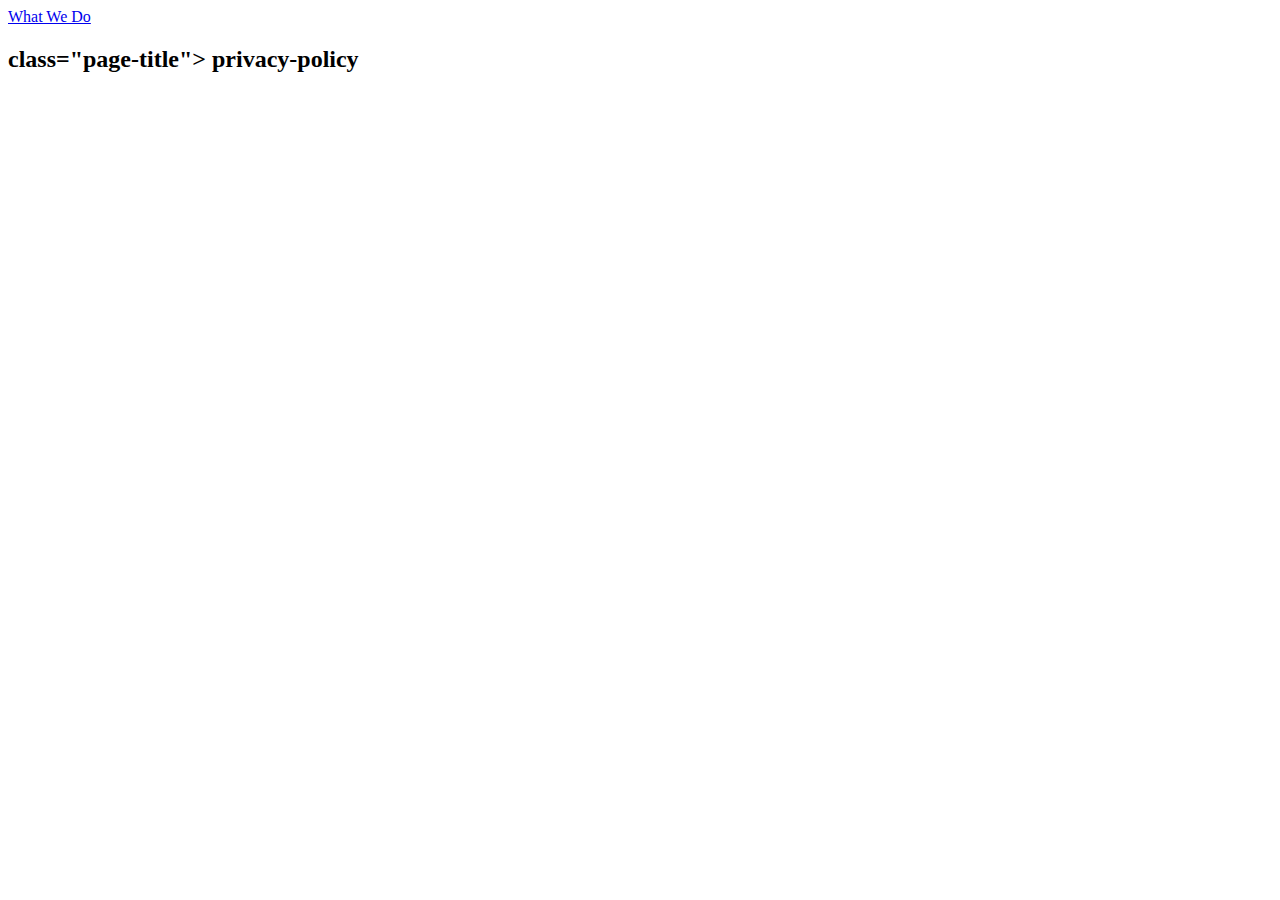
<file: privacy-policy.html>
<!DOCTYPE html>
<html lang="en">
    <!-- Do this to all of the <a> elements in privacy-policy.html -->
<a href="./index.html#what-we-do">What We Do</a>
    <head>
        <section class="hero"></section>
        <h2>class="page-title">
            privacy-policy
        </h2>
        <meta charset="UFT-8"/>
        <title>Run Buddy  </title>
    </head>
    <body>
    </body>
</html>
</file>
